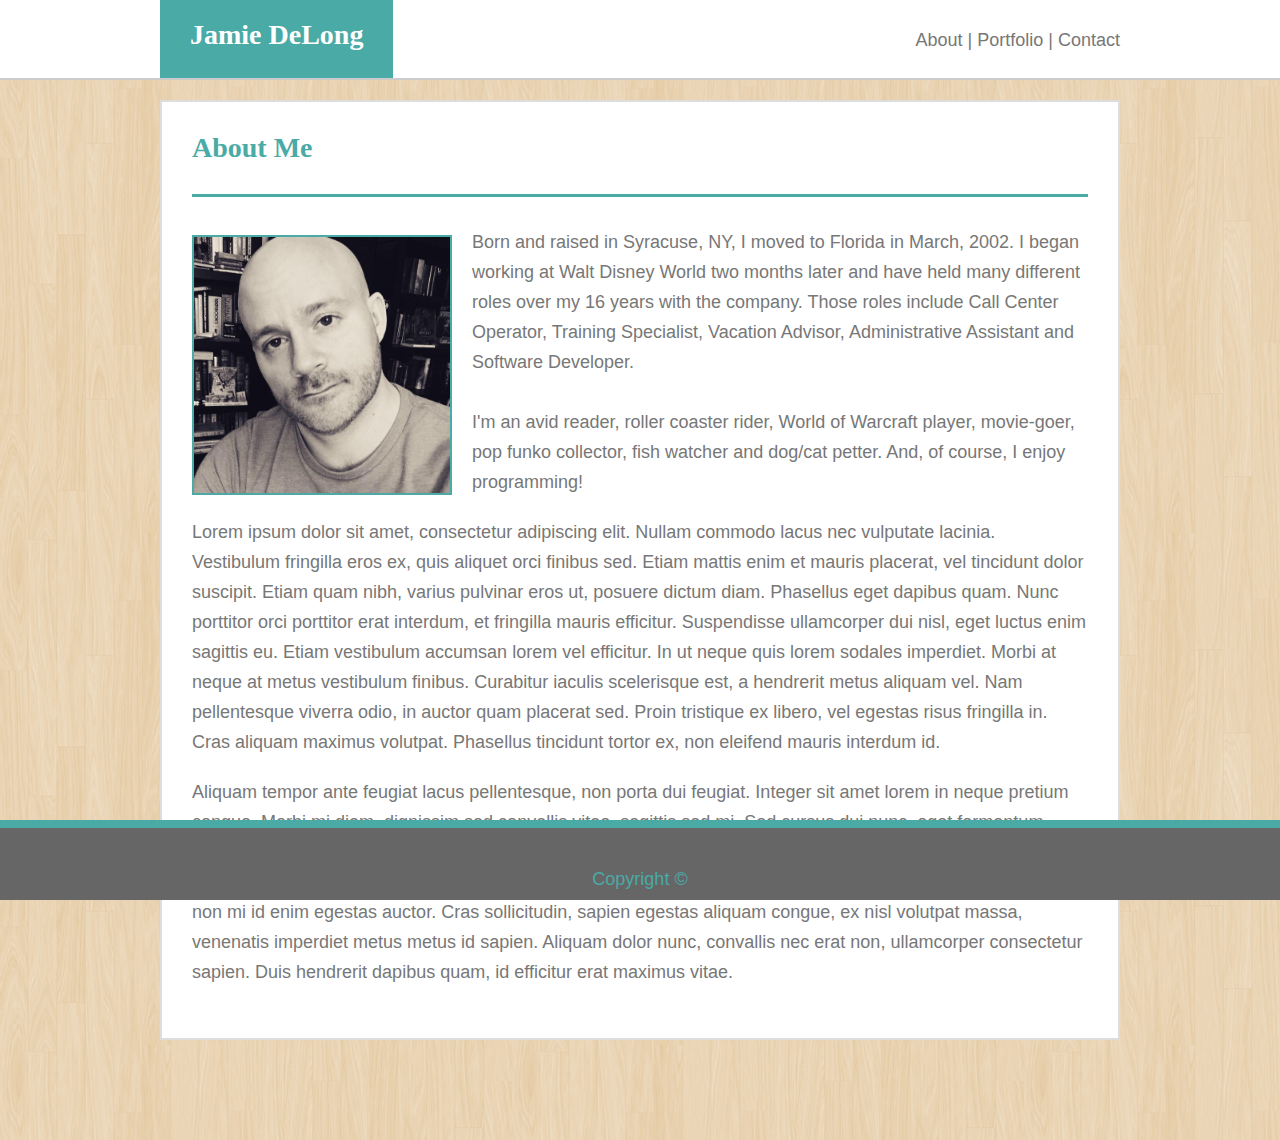
<file: index.html>
<!DOCTYPE html>
<html lang="en">

<head>
    <meta charset="utf-8" />
    <title>Jamie DeLong - About Me</title>
    <meta name="viewport" content="width=device-width, initial-scale=1">
    <link rel="stylesheet" type="text/css" href="assets/css/style.css" />
</head>

<body>
    <header id="main_header">
        <div id="header_container">
            <div id="name"><a href="index.html">Jamie DeLong</a></div>
            <div id="menu">
                <a href="index.html">About</a> |
                <a href="portfolio.html">Portfolio</a> |
                <a href="contact.html">Contact</a>
            </div>
        </div>
    </header>

    <section id="about_content">
        <h1>About Me</h1>
        <img src="assets/images/profile.jpg" alt="Profile Picture">
        <p>Born and raised in Syracuse, NY, I moved to Florida in March, 2002. I began working at Walt Disney World two months later and have held many different roles over my 16 years with the company. Those roles include Call Center Operator, Training Specialist, Vacation Advisor, Administrative Assistant and Software Developer.<br><br>I'm an avid reader, roller coaster rider, World of Warcraft player, movie-goer, pop funko collector, fish watcher and dog/cat petter. And, of course, I enjoy programming!</p>
        
        <p id="content_cont">Lorem ipsum dolor sit amet, consectetur adipiscing elit. Nullam commodo lacus nec vulputate lacinia. Vestibulum fringilla eros ex, quis aliquet orci finibus sed. Etiam mattis enim et mauris placerat, vel tincidunt dolor suscipit. Etiam quam nibh, varius pulvinar eros ut, posuere dictum diam. Phasellus eget dapibus quam. Nunc porttitor orci porttitor erat interdum, et fringilla mauris efficitur. Suspendisse ullamcorper dui nisl, eget luctus enim sagittis eu. Etiam vestibulum accumsan lorem vel efficitur. In ut neque quis lorem sodales imperdiet. Morbi at neque at metus vestibulum finibus. Curabitur iaculis scelerisque est, a hendrerit metus aliquam vel. Nam pellentesque viverra odio, in auctor quam placerat sed. Proin tristique ex libero, vel egestas risus fringilla in. Cras aliquam maximus volutpat. Phasellus tincidunt tortor ex, non eleifend mauris interdum id.</p>

        <p>Aliquam tempor ante feugiat lacus pellentesque, non porta dui feugiat. Integer sit amet lorem in neque pretium congue. Morbi mi diam, dignissim sed convallis vitae, sagittis sed mi. Sed cursus dui nunc, eget fermentum neque ornare eget. Cras aliquet porttitor velit, nec laoreet eros lacinia vel. Quisque pellentesque ante sit amet accumsan dapibus. Curabitur vitae rutrum elit. Ut ipsum risus, posuere in quam quis, dapibus facilisis urna. Nam non mi id enim egestas auctor. Cras sollicitudin, sapien egestas aliquam congue, ex nisl volutpat massa, venenatis imperdiet metus metus id sapien. Aliquam dolor nunc, convallis nec erat non, ullamcorper consectetur sapien. Duis hendrerit dapibus quam, id efficitur erat maximus vitae.</p>
    
    </section>

    <footer>
        <div>Copyright &copy;</div>
    </footer>

</body>

</html>
</file>
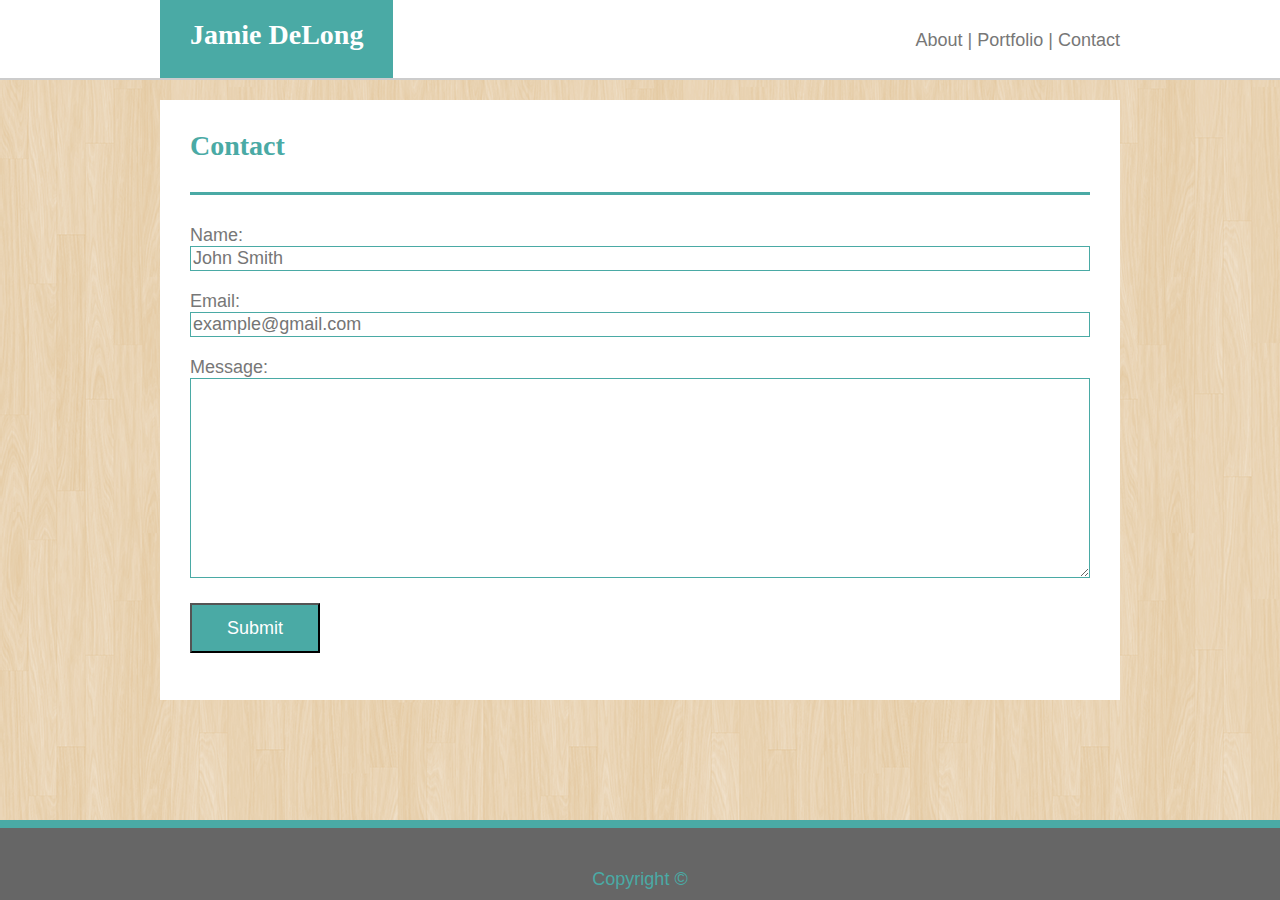
<file: contact.html>
<!DOCTYPE html>
<html lang="en">

<head>
    <meta charset="utf-8" />
    <title>Jamie DeLong - Contact</title>
    <meta name="viewport" content="width=device-width, initial-scale=1">
    <link rel="stylesheet" type="text/css" href="assets/css/style.css" />
</head>

<body>
    <header id="main_header">
        <div id="header_container">
            <div id="name"><a href="index.html">Jamie DeLong</a></div>
            <div id="menu">
                <a href="index.html">About</a> |
                <a href="portfolio.html">Portfolio</a> |
                <a href="contact.html">Contact</a>
            </div>
        </div>
    </header>

    <section id="contact_content">
        <h1>Contact</h1>
        <form>
            Name:<br>
            <input type="text" placeholder="John Smith"><br>
            Email:<br>
            <input type="text" placeholder="example@gmail.com"><br>
            Message:<br>
            <textarea></textarea><br>
            <button type="button">Submit</button>
        </form>
    
    </section>

    <footer>
        <div>Copyright &copy;</div>
    </footer>

</body>

</html>
</file>
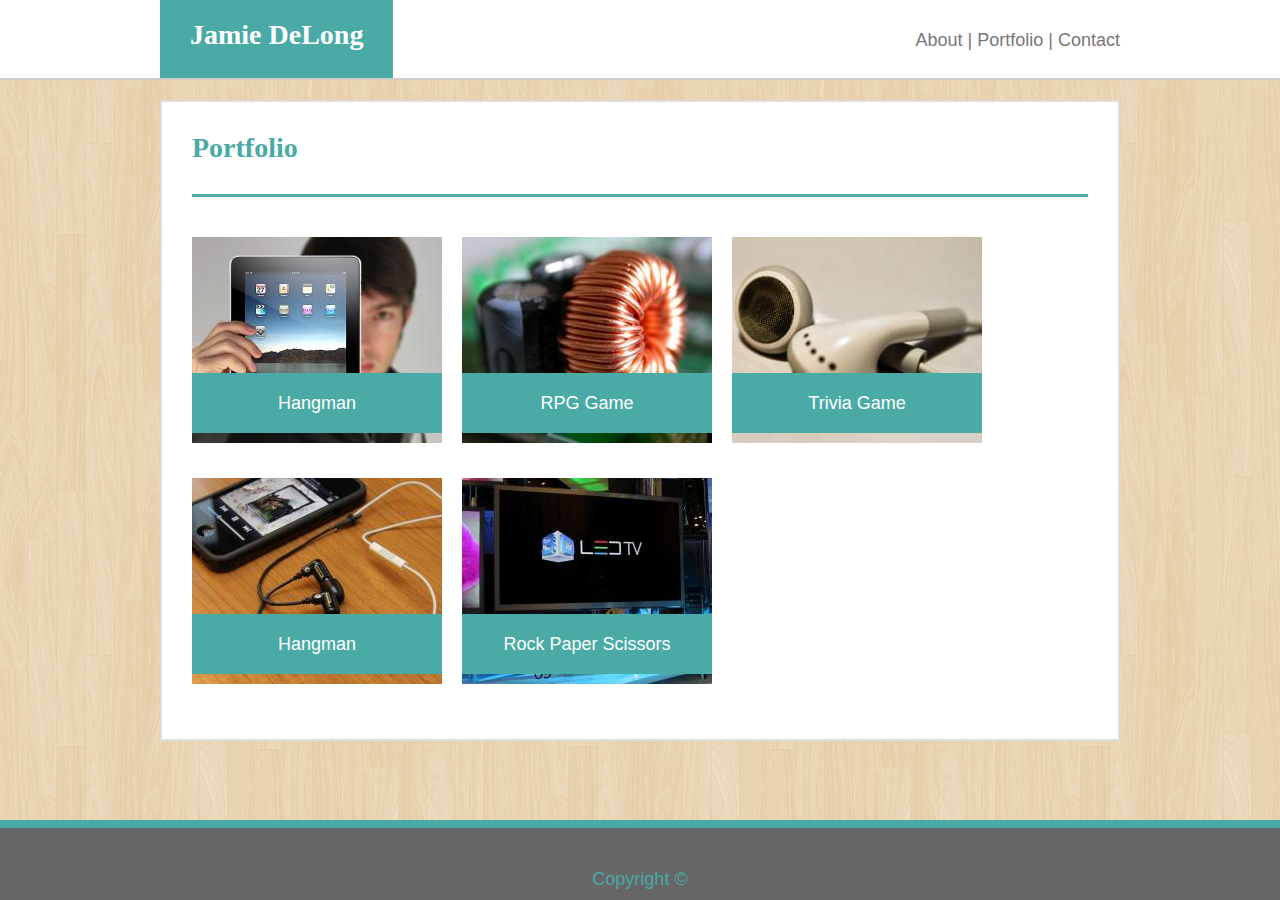
<file: portfolio.html>
<!DOCTYPE html>
<html lang="en">

<head>
    <meta charset="utf-8" />
    <title>Jamie DeLong - Portfolio</title>
    <meta name="viewport" content="width=device-width, initial-scale=1">
    <link rel="stylesheet" type="text/css" href="assets/css/style.css" />
</head>

<body>
    <header id="main_header">
        <div id="header_container">
            <div id="name"><a href="index.html">Jamie DeLong</a></div>
            <div id="menu">
                <a href="index.html">About</a> |
                <a href="portfolio.html">Portfolio</a> |
                <a href="contact.html">Contact</a>
            </div>
        </div>
    </header>

    <section id="portfolio_content">
        <h1>Portfolio</h1>
        
        <div class="project">
            <img src="assets/images/placeholder1.jpg" alt="Hangman">
            <h3>Hangman</h3>
        </div>
        <div class="project">
            <img src="assets/images/placeholder2.jpg" alt="RPG Game">
            <h3>RPG Game</h3>
        </div>
        <div class="project">
            <img src="assets/images/placeholder3.jpg" alt="Trivia Game">
            <h3>Trivia Game</h3>
        </div>
        <div class="project">
            <img src="assets/images/placeholder4.jpg" alt="Rutgers Info Widget">
            <h3>Hangman</h3>
        </div>
        <div class="project">
            <img src="assets/images/placeholder5.jpg" alt="Rock Paper Scissors">
            <h3>Rock Paper Scissors</h3>
        </div>

    </section>

    <footer>
        <div>Copyright &copy;</div>
    </footer>

</body>

</html>
</file>
<file: assets/css/style.css>
* {
    box-sizing: border-box;
    font-size: 18px;
    font-family: 'Arial', 'Helvetica Neue', Helvetica, sans-serif;
    color: #777777;
}

body {
    background-image: url("../images/retina_wood.png");
    margin: 0;
}

/* Header */

#main_header {
    position: fixed;
    top: 0;
    width: 100%;
    height: 80px;
    border-bottom: 2px solid #cccccc;
    background: #ffffff;
    z-index: 1;
}

#header_container {
    position: relative;
    height: 80px;
    width:  960px;
    margin: 0 auto;
}

#name {
    position: absolute;
    float: left;
    bottom: 2px;
    padding: 0 30px;
    line-height: 80px;
    background: #4aaaa5;
}

#name a {
    font-size: 28px;
    font-weight: bold;
    font-family: Georgia, Times, 'Times New Roman', serif;
    color: #ffffff;
    text-decoration: none;
}

#menu {
    float: right;
    line-height: 80px;
}

#menu a {
    font-size: 18px;
    color: #777777;
    text-decoration: none;
}

#menu a:hover {
    color: #5daa51;
}

/* Global h1 */

h1 {
    padding-bottom: 30px;
    margin-top: 0;
    margin-bottom: 30px;
    color: #4aaaa5;
    font-size: 28px;
    font-weight: bold;
    font-family: Georgia, Times, 'Times New Roman', serif;
    border-bottom: 3px solid #4aaaa5;
}

/* About Container */

#about_content {
    overflow: auto;
    width: 960px;
    height: 940px;
    margin: 100px auto 100px auto;
    padding: 30px;
    border: 2px solid #dddddd;
    background: #ffffff;
}

#about_content img {
    float: left;
    margin: 8px 20px 20px 0;
    height: 260px;
    width: 260px;
    border: 2px solid #4aaaa5;
}

p {
    margin-bottom: 20px;
    line-height: 30px;
}

#content_cont {
    clear: both;
}

/* Contact Container */

#contact_content {
    overflow: auto;
    width: 960px;
    height: 600px;
    margin: 100px auto 100px auto;
    padding: 30px;
    border: px solid #dddddd;
    background: #ffffff;
}

input {
    width: 100%;
    margin-bottom: 20px;
    border: 1px solid #4aaaa5;
}

textarea {
    width: 100%;
    height: 200px;
    margin-bottom: 20px;
    border: 1px solid #4aaaa5;
}

button {
    width: 130px;
    height: 50px;
    background: #4aaaa5;
    color: #ffffff;
}

/* Portfolio Container */

#portfolio_content {
    position: relative;
    overflow: auto;
    width: 960px;
    height: 650;
    margin: 100px auto 100px auto;
    padding: 30px;
    border: 2px solid #dddddd;
    background: #ffffff;
}

.project {
    position: relative;
    float: left;
    width: 250px;
    margin: 10px 20px 20px 0;
}

.project h3 {
    position: absolute;
    bottom: 15px;
    width: 100%;
    padding: 15px;
    margin-bottom: 0;
    font-weight: 300;
    line-height: 30px;
    color: #fff;
    text-align: center;
    background: #4aaaa5;
    border-bottom: 0;
}

.project h3:hover {
    color: black;
    cursor: pointer;
}

/* Footer */

footer {
    position: fixed;
    width: 100%;
    height: 80px;
    bottom: 0;
    border-top: 8px solid #4aaaa5;
    background: #666666;
}

footer div {
    position: absolute;
    width: 100%;
    bottom: 10px;
    text-align: center;
    color: #4aaaa5;
}

@media screen and (max-width: 980px) {
    #header_container {
        width: 100%;
    }
    #name {
        margin-left: 40px;
    }
    #menu {
        margin-right: 40px;
    }
    #about_content, #portfolio_content, #contact_content {
        width: 640px;
        margin-left: 40px;
    }
}

@media screen and (max-width: 768px) {
    #header_container {
        width: 730px;
    }
    #name {
        margin-left: 0;
    }
    #menu {
        margin-right: 0;
    }
    #about_content, #portfolio_content, #contact_content {
        width: 730px;
        margin-left: auto;
    }
}

@media screen and (max-width: 640px) {
    #main_header {
        position: static;
        height: 160px;
    }
    #header_container {
        position: static;
        width: 100%;
    }
    #name {
        position: static;
        float: none;
        width: 100%;
        text-align: center;
    }
    #menu {
        float: none;
        width: 100%;
        text-align: center;
    }
    #about_content, #portfolio_content, #contact_content {
        width: 610px;
        margin: 10px auto 10px auto;
    }
}
</file>
